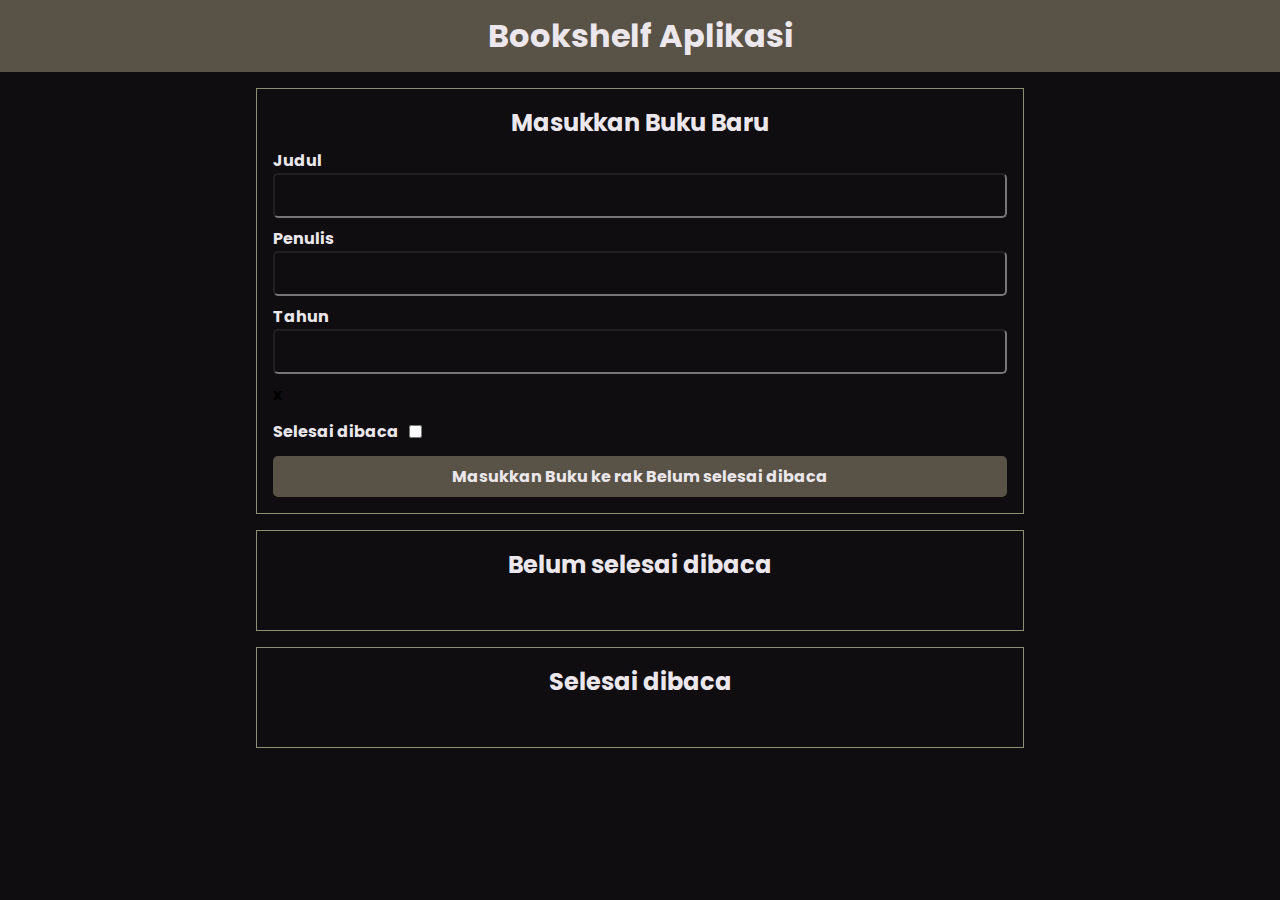
<file: Aplikasi Pengelolaan Data Menggunakan DOM dan Web Storage/index.html>
<!doctype html>
<html lang="en">

<head>
    <meta charset="UTF-8">
    <meta name="viewport" content="width=device-width, user-scalable=no, initial-scale=1.0, maximum-scale=1.0, minimum-scale=1.0">
    <meta http-equiv="X-UA-Compatible" content="ie=edge">
    <title>Bookshelf</title>
    <link rel="preconnect" href="https://fonts.gstatic.com">
    <link href="https://fonts.googleapis.com/css2?family=Open+Sans:wght@300;400;600;700;800&display=swap"
        rel="stylesheet">
    <link rel="stylesheet" href="style.css">
</head>

<body>
    <header class="head_bar">
        <h1 class="head_bar__title">Bookshelf Aplikasi</h1>
    </header>

    <main>
        <section class="input_section">
            <h2>Masukkan Buku Baru</h2>
            <form id="inputBook">
                <div class="input">
                    <label for="inputBookTitle">Judul</label>
                    <input id="inputBookTitle" type="text" required>
                </div>
                <div class="input">
                    <label for="inputBookAuthor">Penulis</label>
                    <input id="inputBookAuthor" type="text" required>
                </div>
                <div class="input">
                    <label for="inputBookYear">Tahun</label>
                    <input id="inputBookYear" type="number" required>
                </div>x
                <div class="input_inline">
                    <label for="inputBookIsComplete">Selesai dibaca</label>
                    <input id="inputBookIsComplete" type="checkbox">
                </div>
                <button id="bookSubmit" type="submit">Masukkan Buku ke rak <span>Belum selesai dibaca</span></button>
            </form>
        </section>

        <section class="book_shelf">
            <h2>Belum selesai dibaca</h2>
            <div id="incompleteBookshelfList" class="book_list">
                <!--      <article class="book_item">-->
                <!--        <h3>Book Title</h3>-->
                <!--        <p>Penulis: John Doe</p>-->
                <!--        <p>Tahun: 2002</p>-->
                <!--    -->
                <!--        <div class="action">-->
                <!--          <button class="green">Selesai dibaca</button>-->
                <!--          <button class="red">Hapus buku</button>-->
                <!--        </div>-->
                <!--      </article>-->
            </div>
        </section>

        <section class="book_shelf">
            <h2>Selesai dibaca</h2>
            <div id="completeBookshelfList" class="book_list">
                <!--      <article class="book_item">-->
                <!--        <h3>Book Title</h3>-->
                <!--        <p>Penulis: John Doe</p>-->
                <!--        <p>Tahun: 2002</p>-->
                <!--        -->
                <!--        <div class="action">-->
                <!--          <button class="green">Belum selesai di Baca</button>-->
                <!--          <button class="red">Hapus buku</button>-->
                <!--        </div>-->
                <!--      </article>-->
            </div>
        </section>
    </main>

    <script src="Script.js"></script>

</body>

</html>
</file>
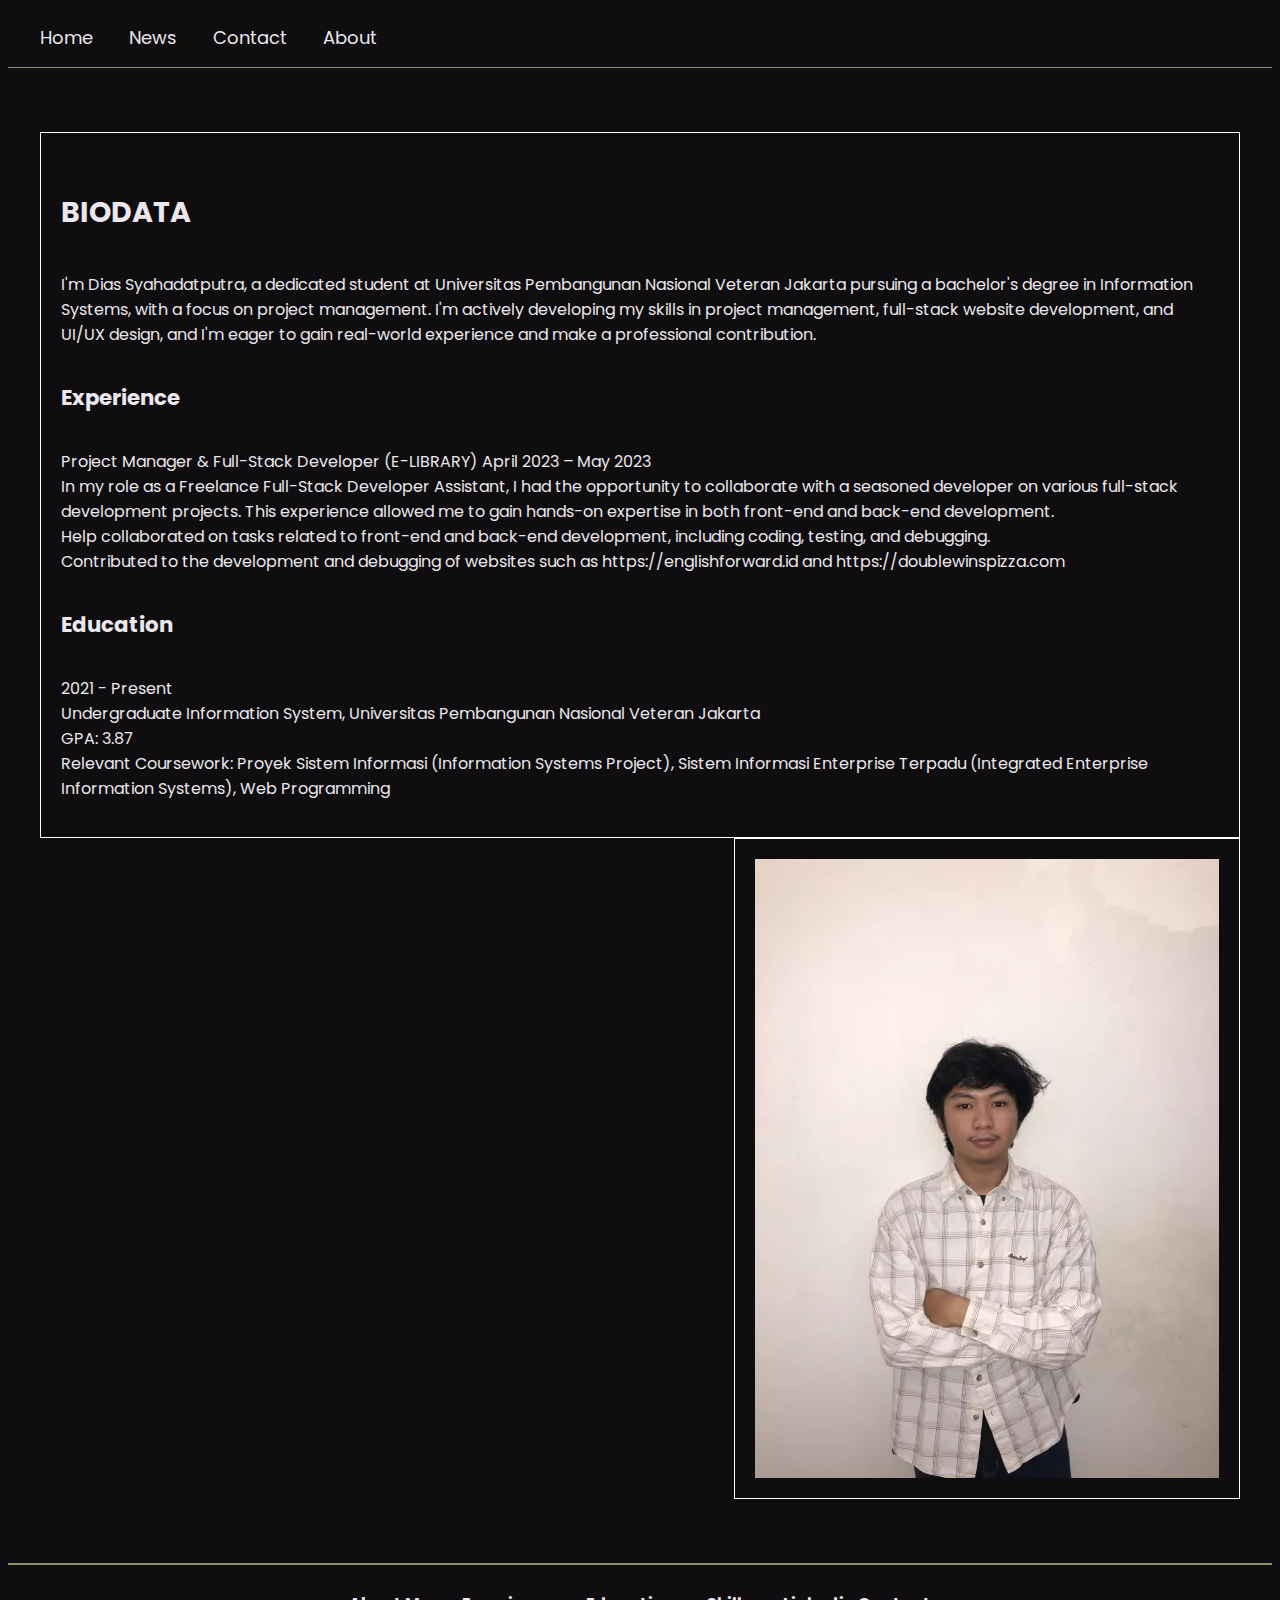
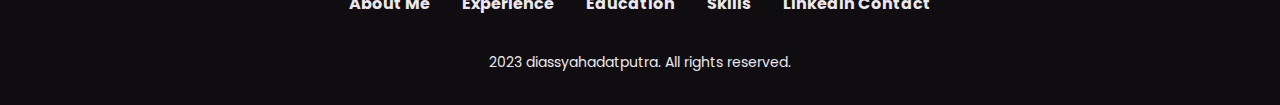
<file: Website_Project/index.html>
<!DOCTYPE html>
<html lang="en">

<head>
    <meta charset="UTF-8">
    <meta name="viewport" content="width=device-width, initial-scale=1.0">
    <title>Biodata Website</title>
    <link rel="stylesheet" href="stylesheets.css">
</head>

<body>
    <header>
        <nav>
            <a href="#header">Home</a>
            <a href="#main">News</a>
            <a href="#footer">Contact</a>
            <a href="#about">About</a>
        </nav>
    </header>
    <main>
        <div id="content">
            <article>
                <h4 id="about">BIODATA</h4>
                <p>I'm Dias Syahadatputra, a dedicated student at Universitas Pembangunan Nasional Veteran Jakarta
                    pursuing a bachelor's degree in Information Systems, with a focus on project management. I'm
                    actively developing my skills in project management, full-stack website development, and UI/UX
                    design, and I'm eager to gain real-world experience and make a professional contribution.</p>
                <h5 id="Experience">Experience</h5>
                <p>Project Manager & Full-Stack Developer (E-LIBRARY) April 2023 – May 2023 <br>
                    In my role as a Freelance Full-Stack Developer Assistant, I had the opportunity to collaborate with
                    a seasoned developer on various full-stack development projects. This experience allowed me to gain
                    hands-on expertise in both front-end and back-end development.<br>
                    Help collaborated on tasks related to front-end and back-end development, including coding, testing,
                    and debugging.<br>
                    Contributed to the development and debugging of websites such as https://englishforward.id and
                    https://doublewinspizza.com<br></p>
                <h5 id="education">Education</h5>
                <p>2021 - Present <br>
                    Undergraduate Information System, Universitas Pembangunan Nasional Veteran Jakarta <br>
                    GPA: 3.87<br>
                    Relevant Coursework: Proyek Sistem Informasi (Information Systems Project), Sistem Informasi
                    Enterprise Terpadu (Integrated Enterprise Information Systems), Web Programming</p>
            </article>
        </div>
        <aside>
            <img src="test.webp">
        </aside>
    </main>
    <footer>
        <div class="footer-links">
            <a href="#about">About Me</a>
            <a href="#experience">Experience</a>
            <a href="#education">Education</a>
            <a href="#skills">Skills</a>
            <a href="https://www.linkedin.com/in/diassyahadatputra/">Linkedin  Contact</a>
        </div>
        <div class="footer-copyright">
            <p> 2023 diassyahadatputra. All rights reserved.</p>
        </div>
    </footer>
</body>

</html>
</file>
<file: Aplikasi Pengelolaan Data Menggunakan DOM dan Web Storage/style.css>
@import url('https://fonts.googleapis.com/css?family=Poppins:700|Poppins:400');
:root{
    --Light:#ffff;
    --Primary:#B9ABBD;
    --Background:#0F0D10;
    --Text:#EBE7EC;
    --Secondary:#595246;
    --Accent:#8A9072;
}

h1, h2, h3, h4, h5 {
  font-family: 'Poppins';
  font-weight: 700;
}
* {
    padding: 0;
    margin: 0;
    box-sizing: border-box;
}

body, input, button {
    font-family: 'Poppins';
    font-weight: bold;
    background-color: var(--Background);
}

input, button {
    font-size: 16px;
    color: var(--Text);
}

.head_bar {
    padding: 12px;
    display: flex;
    align-items: center;
    justify-content: center;
    background-color: var(--Secondary);
    color: var(--Text);
}

main {
    max-width: 800px;
    width: 80%;
    margin: 0 auto;
    padding: 16px;
    background-color: var(--Background);
}

.input_section {
    display: flex;
    flex-direction: column;
    padding: 16px;
    border: 1px solid var(--Accent);
}

.input_section > h2 {
    text-align: center;
    color: var(--Text);
}

.input_section > form > .input {
    margin: 8px 0;
}

.input_section > form > button {
    background-color: var(--Secondary);
    color: var(--Text);
    border: 0;
    border-radius: 5px;
    display: block;
    width: 100%;
    padding: 8px;
    cursor: pointer;
    transition: 0.5s;
}
.input_section > form > button:hover {
    background-color: var(--Text);
    color: var(--Secondary);
}

.input_section > form > button > span {
    font-weight: bold;
}

.input_section > form > .input > input {
    display: block;
    width: 100%;
    padding: 8px;
    border-radius: 5px;
}


.input_section > form > .input > label {
    color: var(--Text);
    font-weight: bold;
}

.input_section > form > .input_inline {
    margin: 12px 0;
    display: flex;
    align-items: center;
}

.input_section > form > .input_inline > label {
    color: var(--Text);
    font-weight: bold;
    margin-right: 10px;
}

.book_shelf {
    margin: 16px 0 0 0;
    border: 1px solid var(--Accent);
    padding: 16px;
}

.book_shelf > h2 {
    color: var(--Text);
    text-align: center;
}

.book_shelf > .book_list {
    padding: 16px;
}

.book_shelf > .book_list > .book_item {
    padding: 8px 16px 16px 16px;
    border: 1px solid var(--Accent);
    margin: 10px 0;
}

.book_shelf > .book_list > .book_item > h3, p {
    margin: 8px 0;
    color: var(--Text);
}

.book_shelf > .book_list > .book_item > .action > button {
    border: 0;
    padding: 5px;
    margin: 0 5px 0 0;
    border-radius: 5px;
    cursor: pointer;
}

.book_shelf > .book_list > .book_item > .action > .green {
    background-color: darkgreen;
    color: var(--Text);
    transition: 0.5s;
}
.book_shelf > .book_list > .book_item > .action > .green:hover {
    background-color: green;
    color: var(--Secondary);
}

.book_shelf > .book_list > .book_item > .action > .red {
    background-color: darkred;
    color: white;
    transition: 0.5s;
}

.book_shelf > .book_list > .book_item > .action > .red:hover{
    background-color: red;
    color: var(--Secondary);
}
</file>
<file: Website_Project/stylesheets.css>
@import url('https://fonts.googleapis.com/css?family=Poppins:700|Poppins:400');

:root {
    --Light: #ffff;
    --Primary: #B9ABBD;
    --Background: #0F0D10;
    --Text: #EBE7EC;
    --Secondary: #595246;
    --Accent: #8A9072;
}

h1,
h2,
h3,
h4,
h5 {
    font-family: 'Poppins';
    font-weight: 700;
}

html {
    font-size: 100%;
}

h1 {
    font-size: 4.210rem;
}

h2 {
    font-size: 3.158rem;
}

h3 {
    font-size: 2.369rem;
}

h4 {
    font-size: 1.777rem;
}

h5 {
    font-size: 1.333rem;
}

small {
    font-size: 0.750rem;
}

body {
    background-color: var(--Background);
    color: var(--Text);
    font-family: 'Poppins';
    font-weight: 400;
}

header {
    display: flexbox;
    flex-wrap: nowrap;
}

nav {
    background-color: var(--Background);
    overflow: hidden;
    border-bottom: 1px solid var(--Accent);
    padding: 1rem;
}

nav a {
    flex-direction: left;
    color: var(--Text);
    text-align: center;
    padding: 14px 16px;
    text-decoration: none;
    font-size: 18px;
    transition: color 0.5s;
}

nav a:hover {
    color: var(--Primary);
}


main {
    display: flex;
    flex-direction: column;
    padding: 2rem;
    margin-top: 2rem;
}

main #content {
    flex: 1;
    display: flex;
    border: 1px solid #fff;
    padding: 20px;
    width: auto;
}

aside {
    flex: 2;
    display: flex;
    padding: 1rem;
    border: 1px solid #fff;
    padding: 20px;
    margin-left: auto;
}

aside img {
    max-width: 100%;
    height: auto;
}

article {
    width: fit-content;
}

footer {
    border-top: 2px solid var(--Accent);
    margin-top: 2rem;
    padding: 10px;
}

.footer-links {
    display: flex;
    justify-content: center;
    align-items: center;
}

.footer-links a {
    color: var(--Text);
    text-decoration: none;
    margin: 1rem;
    font-weight: bold;
}

.footer-copyright {
    margin-top: 20px;
    font-size: 14px;
    color: var(--Text);
    align-items: center;
    text-align: center;
}
</file>
